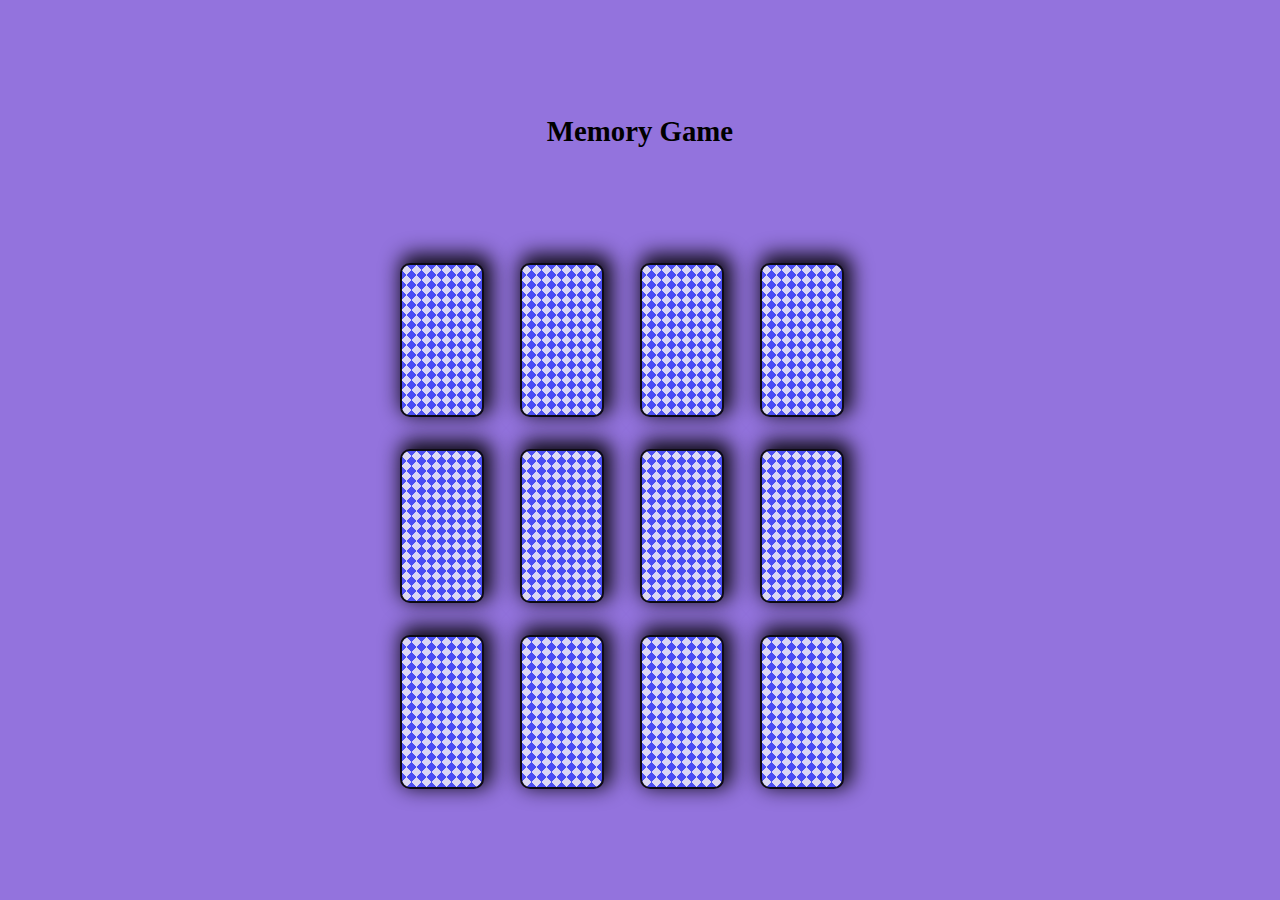
<file: index.html>
<!DOCTYPE html>
<html lang="en">
<head>
    <meta charset="UTF-8">
    <meta name="viewport" content="width=device-width, initial-scale=1.0">
    <title>Document</title>
    <link rel="stylesheet" href="https://cdnjs.cloudflare.com/ajax/libs/font-awesome/6.4.0/css/all.min.css">
    <link rel="stylesheet" href="c5.css">
</head>
<body>
    <h2>Memory Game</h2>
    <div class="gameboard" id="gameboard">

    </div>
    <script src="script5.js"></script>
</body>
</html>
</file>
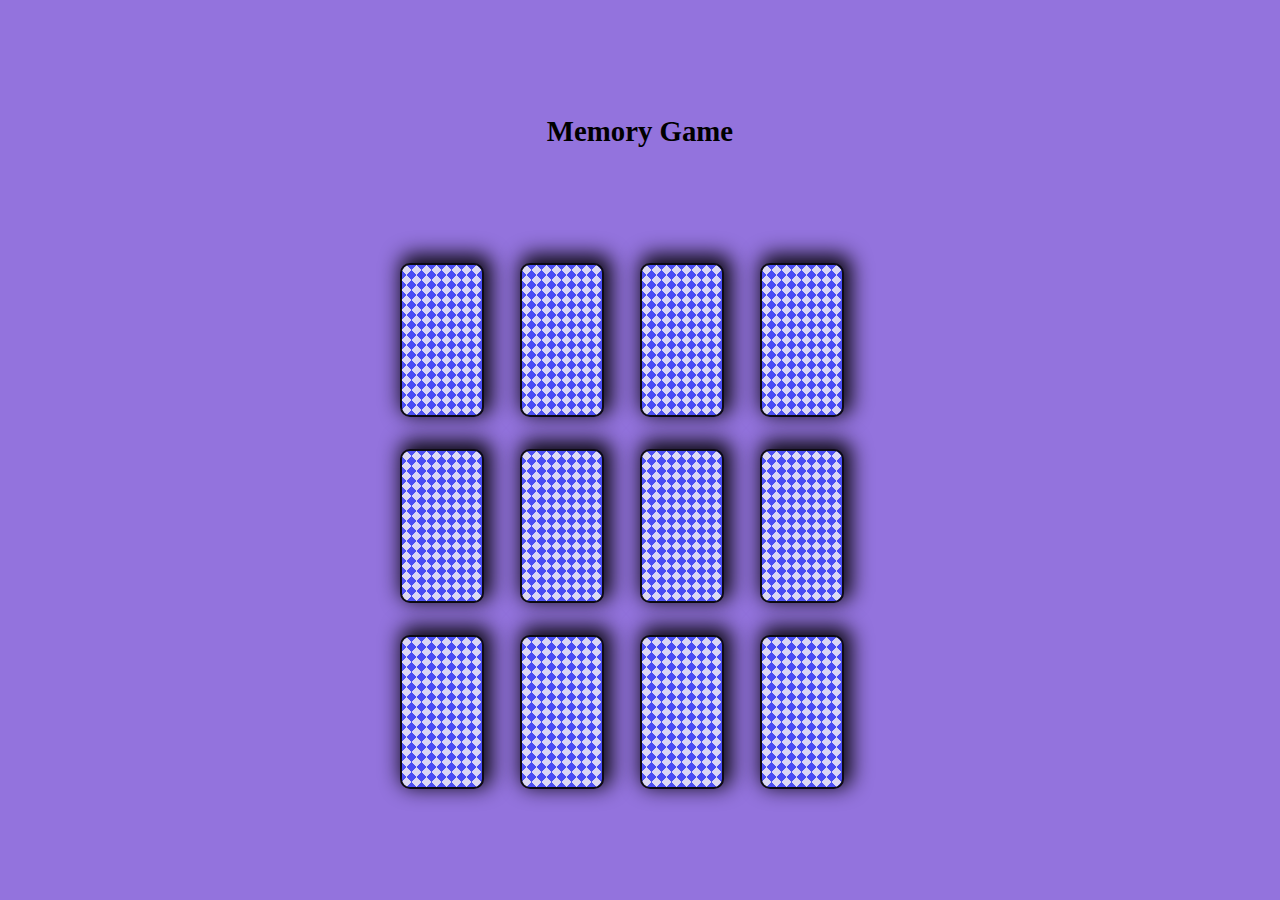
<file: index5.html>
<!DOCTYPE html>
<html lang="en">
<head>
    <meta charset="UTF-8">
    <meta name="viewport" content="width=device-width, initial-scale=1.0">
    <title>Document</title>
    <link rel="stylesheet" href="https://cdnjs.cloudflare.com/ajax/libs/font-awesome/6.4.0/css/all.min.css">
    <link rel="stylesheet" href="c5.css">
</head>
<body>
    <h2>Memory Game</h2>
    <div class="gameboard" id="gameboard">

    </div>
    <script src="script5.js"></script>
</body>
</html>
</file>
<file: c5.css>
body{
    margin:0;
    padding:0;
    background-color:#9373dd;
    /* display: flex; */
    text-align: center;
    justify-content: center;
}
h2{ 
   text-align: center;
    padding: 4em;
    margin: auto  10em;
    font-size: 1.8em;
}
.gameboard{
    display:grid;
    grid-template-columns:repeat(4,120px);
    grid-row-gap:2em;
    align-items: center; 
     justify-content: center; 
}
#gameboard div{
    height: 150px;
    width: 80px;
    cursor:pointer;
    border: 2px solid black;
    border-radius: 10px 10px;
    box-shadow: 4px -5px 20px 4px ;
    display: flex;
    align-items: center;
    justify-content: center;
    font-size: 4em;
    color: rgb(0, 0, 0);
    background-color: rgb(0, 128, 28);
}
.cardback{
     background-color: #e5e5f7; 
     opacity: 0.9; 
      background-image:  linear-gradient(135deg, #444cf7 25%, transparent 25%), linear-gradient(225deg, #444cf7 25%, transparent 25%), linear-gradient(45deg, #444cf7 25%, transparent 25%), linear-gradient(315deg, #444cf7 25%, #e5e5f7 25%); 
      /* background-position:  10px 0, 10000px 0, 0 0, 0 0; */
      background-size: 10px 10px; 
     /* background-repeat: repeat;   */
}
</file>
